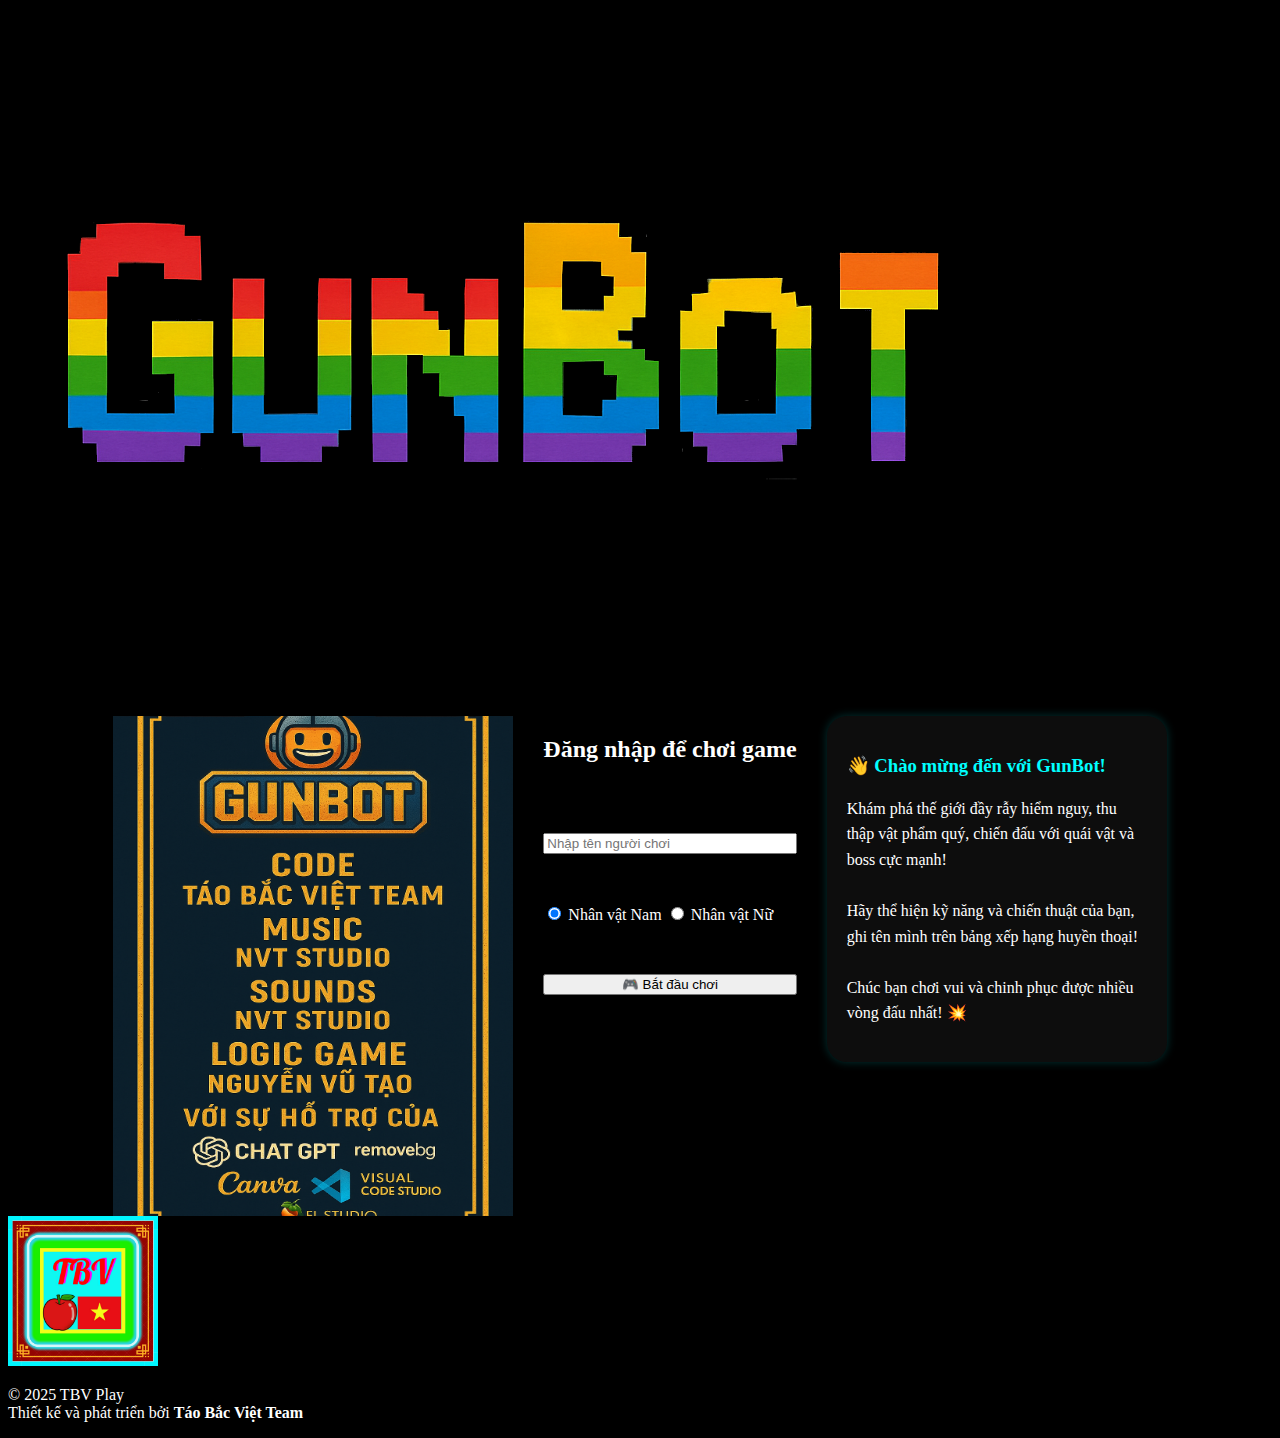
<file: index.html>
<!DOCTYPE html>
<html lang="vi">
<head>
  <meta charset="UTF-8">
  <meta name="viewport" content="width=device-width, initial-scale=1.0">
  <title>Gunbot - login</title>
  <link rel="stylesheet" href="css/style.css">
  <link rel="icon" type="image/png" href="assets/images/logoweb.png">
</head>
<body>
  <!-- Ảnh tiêu đề game -->
  <div class="game-title">
    <img src="assets/images/Gunbot1.png" alt="Gunbot" style="max-width: 80%; height: auto;">
  </div>

  <div class="login-wrapper" style="display: flex; align-items: flex-start; justify-content: center; gap: 30px; margin-top: 30px; flex-wrap: wrap;">
    <img src="assets/images/tggame.png" alt="Thông tin tác giả" width="400" height="500" />

    <div class="login-container" style="display: flex; flex-direction: column; gap: 50px; max-width: 300px;">
      <h2>Đăng nhập để chơi game</h2>
      <input type="text" id="username" placeholder="Nhập tên người chơi" required>

      <div class="character-select">
        <label><input type="radio" name="character" value="nam" checked> Nhân vật Nam</label>
        <label><input type="radio" name="character" value="nữ"> Nhân vật Nữ</label>
      </div>

      <button onclick="login()">🎮 Bắt đầu chơi</button>
    </div>

    <div class="welcome-box" style="max-width: 300px; padding: 20px; background: rgba(255,255,255,0.05); border-radius: 20px; color: white; box-shadow: 0 0 10px rgba(0,255,255,0.2);">
      <h3 style="color: #00ffff;">👋 Chào mừng đến với GunBot!</h3>
      <p style="line-height: 1.6;">
        Khám phá thế giới đầy rẫy hiểm nguy, thu thập vật phẩm quý, chiến đấu với quái vật và boss cực mạnh!<br><br>
        Hãy thể hiện kỹ năng và chiến thuật của bạn, ghi tên mình trên bảng xếp hạng huyền thoại!<br><br>
        Chúc bạn chơi vui và chinh phục được nhiều vòng đấu nhất! 💥
      </p>
    </div>
  </div>

  <div class="copyright">
    <img src="assets/images/logo.png" alt="Logo Táo Bắc Việt Team" class="logo" style="width: 150px; height: auto;">
    <p>© 2025 TBV Play<br>Thiết kế và phát triển bởi <strong>Táo Bắc Việt Team</strong></p>
  </div>

  <script>
    let musicWindow;

    function login() {
      const name = document.getElementById("username").value.trim();
      const character = document.querySelector("input[name='character']:checked").value;

      if (!name) {
        alert("Vui lòng nhập tên người chơi!");
        return;
      }

      localStorage.setItem("username", name);
      localStorage.setItem("character", character);

      // 👉 Mở nhạc ở cửa sổ riêng (một lần duy nhất)
      if (!musicWindow || musicWindow.closed) {
        musicWindow = window.open("audio.html", "musicWindow");
      }

      setTimeout(() => {
        window.location.href = "menu.html";
      }, 300);
    }
  </script>
</body>
</html>
</file>
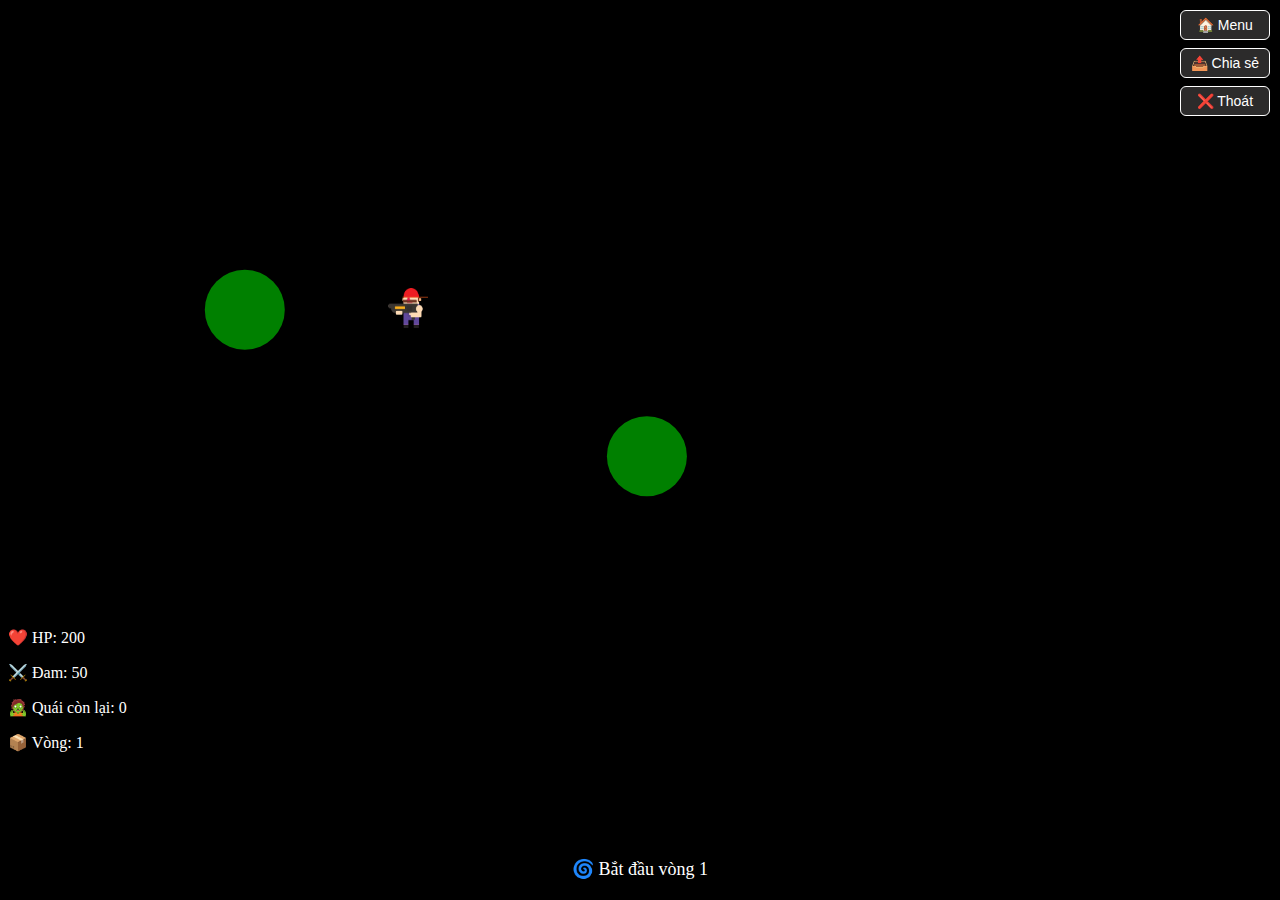
<file: game.html>
<!DOCTYPE html>
<html lang="vi">
<head>
  <meta charset="UTF-8">
  <meta name="viewport" content="width=device-width, initial-scale=1.0">
  <title>Chơi Game</title>
  <link rel="stylesheet" href="css/style.css">
  <style>
    #gameControls {
      position: absolute;
      top: 10px;
      right: 10px;
      display: flex;
      flex-direction: column;
      gap: 8px;
      z-index: 10;
    }
    #gameControls button {
      background: rgba(87, 85, 85, 0.5);
      border: 1px solid white;
      color: white;
      font-size: 14px;
      padding: 6px 10px;
      border-radius: 6px;
      cursor: pointer;
    }
    #gameControls button:hover {
      background: rgba(3, 3, 3, 0.466);
    }
  </style>
</head>
<body>
  <canvas id="gameCanvas" width="800" height="600"></canvas>

  <div id="gameControls">
    <button onclick="window.location.href='menu.html'">🏠 Menu</button>
   <button onclick="window.location.href='share.html'">📤 Chia sẻ</button>
    <button onclick="window.open('https://www.google.com','_blank')">❌ Thoát</button>
  </div>

  <div id="gameOverScreen" style="display: none; text-align: center; margin-top: 20px;">
    <h2>💀 Bạn đã bị tiêu diệt!</h2>
    <p id="finalLevel">Bạn dừng lại ở vòng ...</p>
    <button onclick="window.location.href='menu.html'">🏠 Quay về menu</button>
    <button onclick="window.location.href='game.html'">🔁 Chơi lại</button>
    <button onclick="window.location.href='leaderboard.html'">🏆 Xem bảng xếp hạng</button>
  </div>

  <div class="hud">
    <p>❤️ HP: <span id="hp">100</span></p>
    <p>⚔️ Đam: <span id="damage">20</span></p>
    <p>🧟 Quái còn lại: <span id="enemyCount">0</span></p>
    <p>📦 Vòng: <span id="level">1</span></p>
  </div>

  <script src="js/game.js"></script>
</body>
</html>
</file>
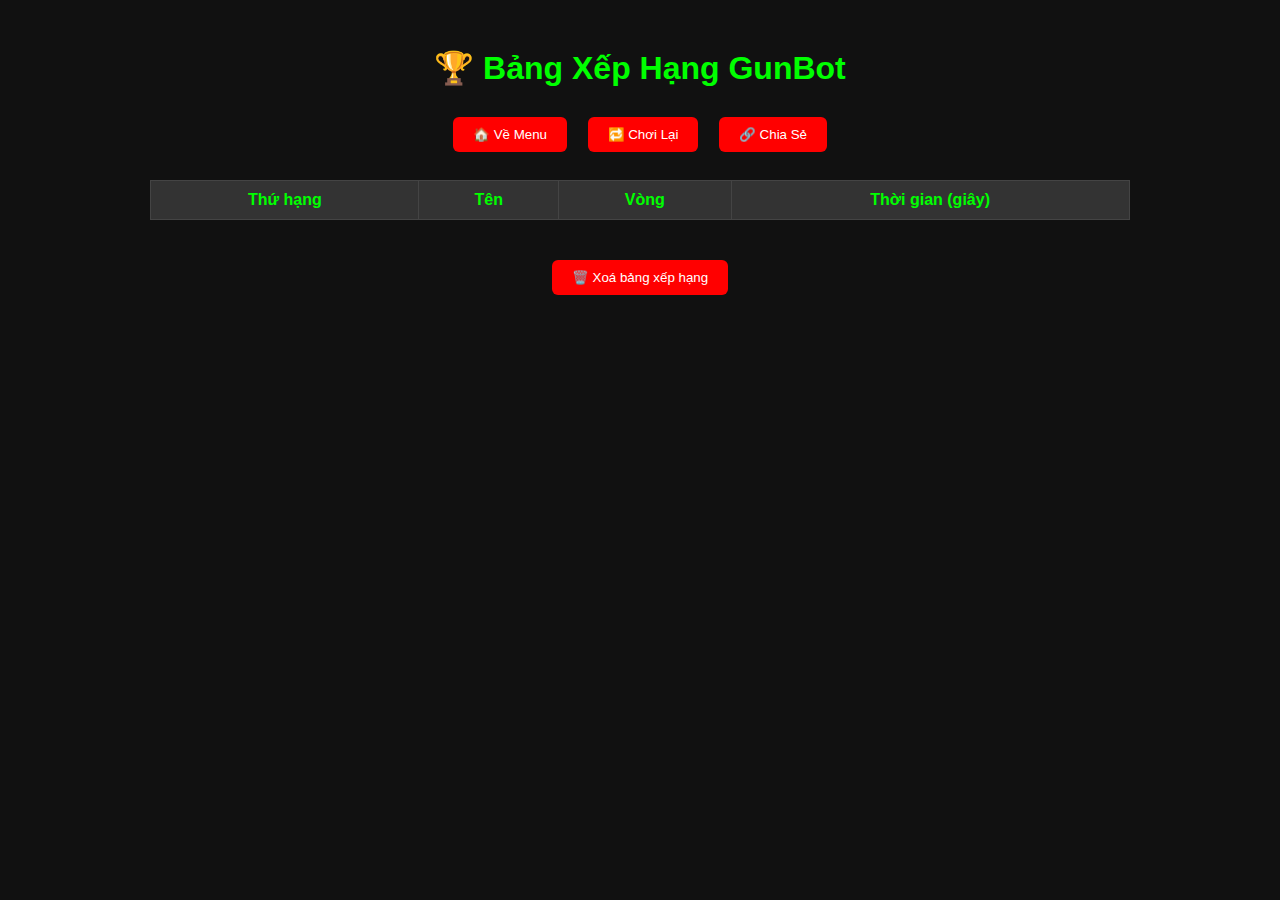
<file: leaderboard.html>
<!DOCTYPE html>
<html lang="vi">
<head>
  <script src="js/leaderboard.js"></script>
  <meta charset="UTF-8">
  <title>Bảng Xếp Hạng GunBot</title>
  <style>
    body {
      font-family: Arial, sans-serif;
      background: #111;
      color: #fff;
      text-align: center;
      padding: 20px;
    }
    h1 {
      color: #0f0;
    }
    table {
      margin: 20px auto;
      border-collapse: collapse;
      width: 80%;
      background-color: #222;
    }
    th, td {
      border: 1px solid #444;
      padding: 10px;
    }
    th {
      background-color: #333;
      color: #0f0;
    }
    tr:nth-child(even) {
      background-color: #1a1a1a;
    }
    button {
      margin-top: 20px;
      padding: 10px 20px;
      background: #f00;
      color: #fff;
      border: none;
      cursor: pointer;
      border-radius: 6px;
    }
    button:hover {
      background: #c00;
    }
  </style>
</head>
<body>
  <h1>🏆 Bảng Xếp Hạng GunBot</h1>

  <table>
    <div style="margin-top: 20px; text-align: center;">
  <button onclick="window.location.href='menu.html'" style="margin: 8px; padding: 10px 20px;">🏠 Về Menu</button>
  <button onclick="window.location.href='game.html'" style="margin: 8px; padding: 10px 20px;">🔁 Chơi Lại</button>
  <button onclick="window.location.href='share.html'" style="margin: 8px; padding: 10px 20px;">🔗 Chia Sẻ</button>
</div>

    <thead>
      <tr>
        <th>Thứ hạng</th>
        <th>Tên</th>
        <th>Vòng</th>
        <th>Thời gian (giây)</th>
      </tr>
    </thead>
    <tbody id="leaderboardBody">
      <!-- Dữ liệu sẽ được thêm vào đây -->
    </tbody>
  </table>

  <button onclick="clearLeaderboard()">🗑️ Xoá bảng xếp hạng</button>

  <script>
    function loadLeaderboard() {
      const data = JSON.parse(localStorage.getItem("leaderboard") || "[]");

      // Sắp xếp: vòng cao nhất → thời gian ít nhất
      data.sort((a, b) => b.level - a.level || a.time - b.time);

      const tbody = document.getElementById("leaderboardBody");
      tbody.innerHTML = "";

      data.forEach((entry, index) => {
        const tr = document.createElement("tr");
        tr.innerHTML = `
          <td>${index + 1}</td>
          <td>${entry.name}</td>
          <td>${entry.level}</td>
          <td>${entry.time}</td>
        `;
        tbody.appendChild(tr);
      });
    }

    function clearLeaderboard() {
      if (confirm("Bạn có chắc muốn xoá bảng xếp hạng?")) {
        localStorage.removeItem("leaderboard");
        loadLeaderboard();
      }
    }

    loadLeaderboard();
  </script>
</div>
</body>
</html>
</file>
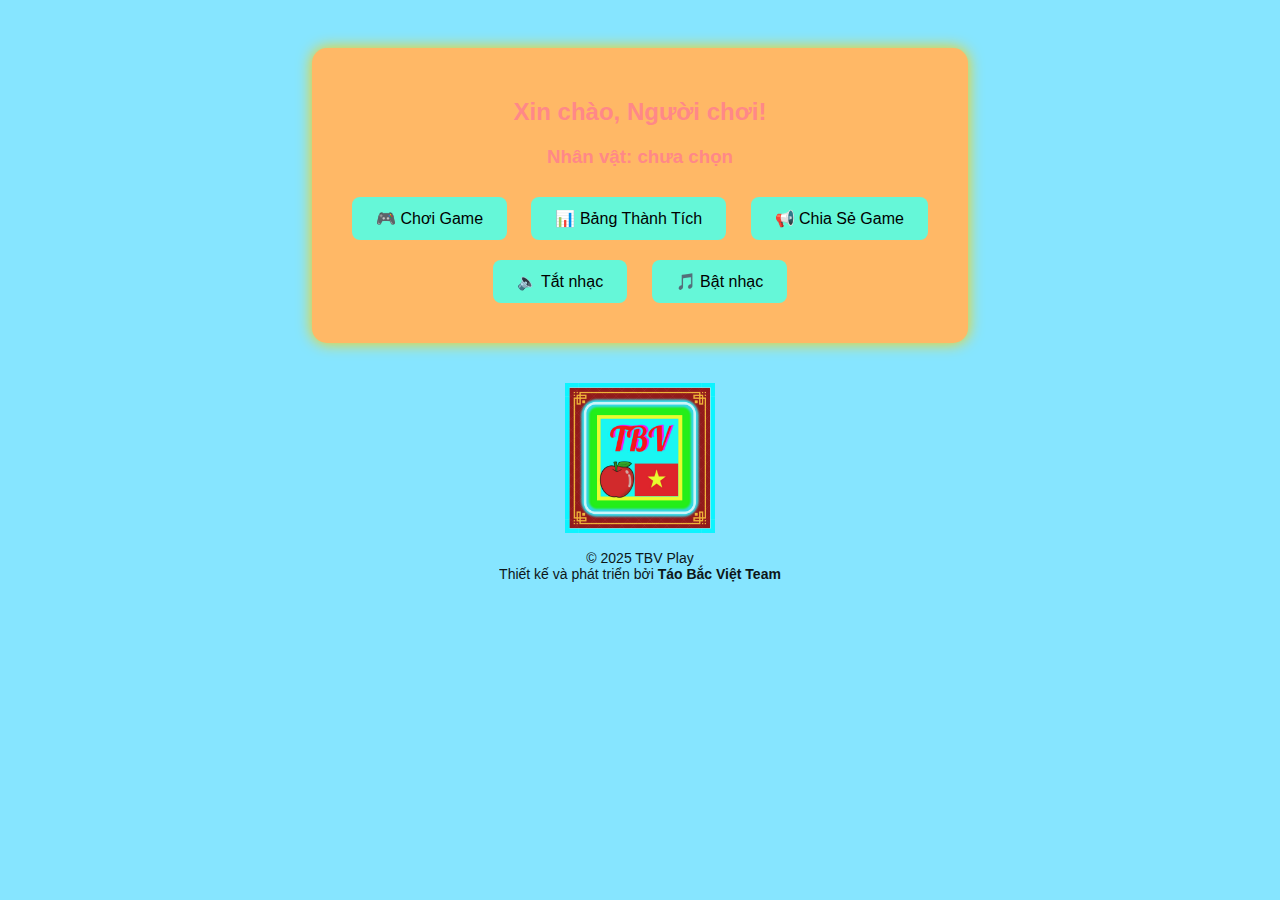
<file: menu.html>
<!DOCTYPE html>
<html lang="vi">
<head>
  <meta charset="UTF-8" />
  <meta name="viewport" content="width=device-width, initial-scale=1.0" />
  <title>Menu Chính</title>
  <link rel="stylesheet" href="css/style.css" />
  <style>
    body {
      text-align: center;
      font-family: Arial, sans-serif;
      background-color: #86e5ff;
      color: #ff8888;
      padding: 40px;
    }

    .menu-container {
      background-color: #ffb866;
      padding: 30px;
      border-radius: 15px;
      display: inline-block;
      box-shadow: 0 0 15px rgb(255, 209, 2);
    }

    button {
      margin: 10px;
      padding: 12px 24px;
      font-size: 16px;
      border: none;
      border-radius: 8px;
      background-color: #50ffe8e0;
      color: rgb(0, 0, 0);
      cursor: pointer;
    }

    button:hover {
      background-color: #2980b9;
    }

    .copyright {
      margin-top: 40px;
      font-size: 14px;
      color: #000000;
      text-align: center;
      opacity: 0.9;
    }
  </style>
</head>
<body>
  <div class="menu-container">
    <h2>Xin chào, <span id="playerName"></span>!</h2>
    <h3>Nhân vật: <span id="characterChosen"></span></h3>

    <button onclick="startGame()">🎮 Chơi Game</button>
    <button onclick="window.location.href='leaderboard.html'">📊 Bảng Thành Tích</button>
    <button onclick="window.location.href='share.html'">📢 Chia Sẻ Game</button>
    <br>
    <button onclick="toggleMusic()">🔈 Tắt nhạc</button>
    <button onclick="resumeMusic()">🎵 Bật nhạc</button>

  </div>
  <div class="copyright">
  <img src="assets/images/logo.png" alt="Logo Táo Bắc Việt Team" class="logo" style="width: 150px; height: auto;">
  <p>© 2025 TBV Play<br>Thiết kế và phát triển bởi <strong>Táo Bắc Việt Team </strong></p>
</div>

  <script>
    // Hiển thị thông tin người chơi
    const name = localStorage.getItem("username") || "Người chơi";
    const character = localStorage.getItem("character") || "chưa chọn";
    document.getElementById("playerName").textContent = name;
    document.getElementById("characterChosen").textContent = character;

    function startGame() {
      window.location.href = "game.html";
    }
function toggleMusic() {
  const musicWindow = window.open('', 'musicWindow');
  if (musicWindow) {
    musicWindow.postMessage('stopMusic', '*');
    alert("🎵 Nhạc đã tắt.");
  } else {
    alert("⚠ Không tìm thấy nhạc đang phát.");
  }
}

function resumeMusic() {
  let musicWindow = window.open('', 'musicWindow');

  // Nếu không mở được, thử mở lại
  if (!musicWindow || musicWindow.closed) {
    musicWindow = window.open('audio.html', 'musicWindow');
    alert("🎶 Đã mở lại cửa sổ nhạc.");
  } else {
    musicWindow.postMessage('resumeMusic', '*');
    alert("🎶 Đã gửi lệnh bật lại nhạc.");
  }
}
  
  </script>
</body>
</html>
</file>
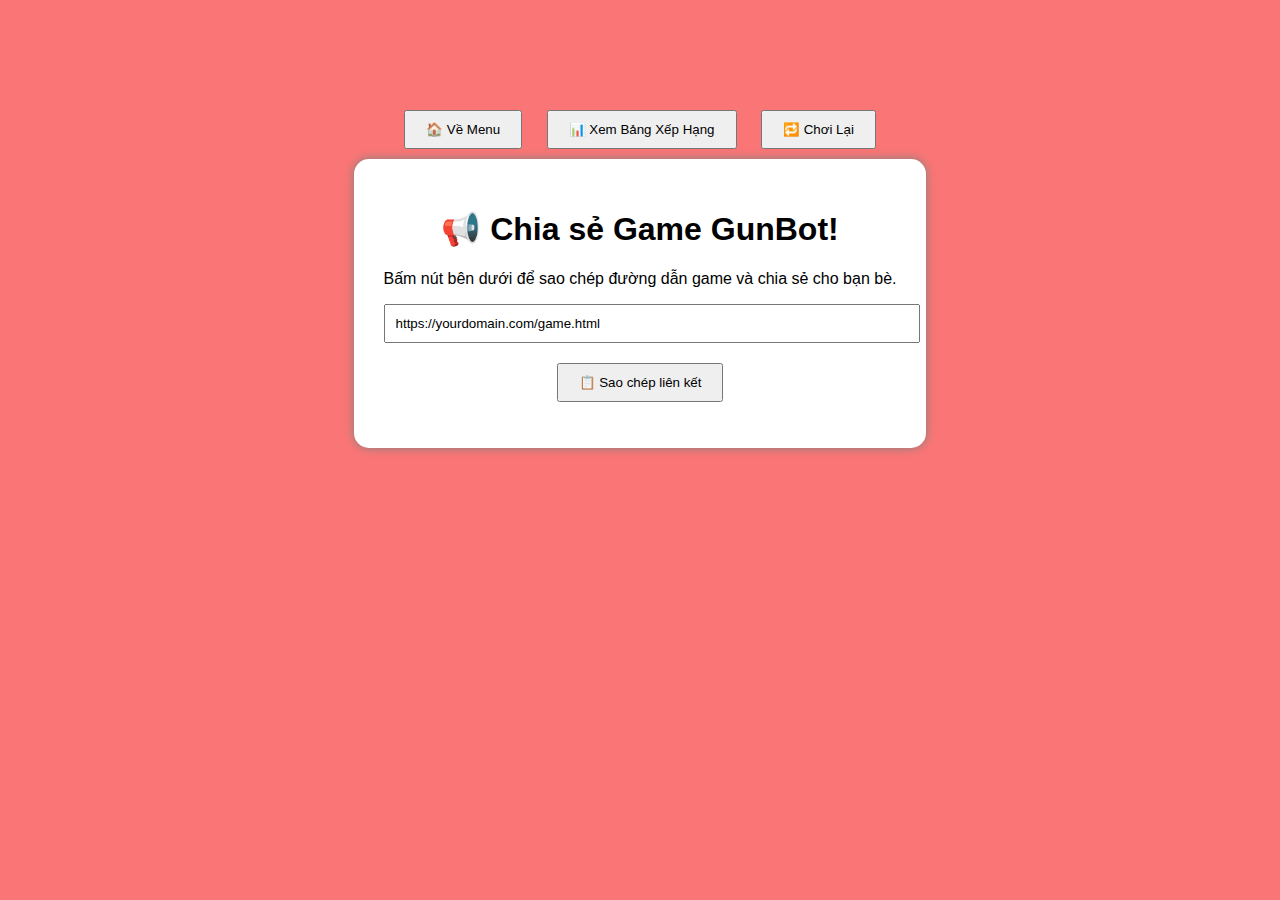
<file: share.html>
<!DOCTYPE html>
<html lang="vi">
<head>
  <meta charset="UTF-8">
  <title>Chia sẻ Game GunBot</title>
  <style>
    body {
      font-family: sans-serif;
      text-align: center;
      margin-top: 100px;
      background-color: #fa7575;
    }
    .share-box {
      background: white;
      padding: 30px;
      display: inline-block;
      border-radius: 15px;
      box-shadow: 0 0 10px gray;
    }
    button {
      margin-top: 20px;
      padding: 10px 20px;
    }
  </style>
</head>
<div style="margin-top: 30px; text-align: center;">
  <button onclick="window.location.href='menu.html'" style="margin: 10px;">🏠 Về Menu</button>
  <button onclick="window.location.href='leaderboard.html'" style="margin: 10px;">📊 Xem Bảng Xếp Hạng</button>
  <button onclick="window.location.href='game.html'" style="margin: 10px;">🔁 Chơi Lại</button>
</div>

<body>
  <div class="share-box">
    <h1>📢 Chia sẻ Game GunBot!</h1>
    <p>Bấm nút bên dưới để sao chép đường dẫn game và chia sẻ cho bạn bè.</p>
    <input type="text" id="gameLink" value="https://yourdomain.com/game.html" readonly style="width: 100%; padding: 10px;">
    <button onclick="copyLink()">📋 Sao chép liên kết</button>
    <p id="status" style="color: green; margin-top: 10px;"></p>
  </div>

  <script>
    function copyLink() {
      const input = document.getElementById("gameLink");
      input.select();
      input.setSelectionRange(0, 99999); // mobile support
      document.execCommand("copy");
      document.getElementById("status").textContent = "✅ Đã sao chép liên kết!";
    }
  </script>
</body>
</html>
</file>
<file: css/style.css>
body {
  background-color: black;
  color: white;
}
</file>
